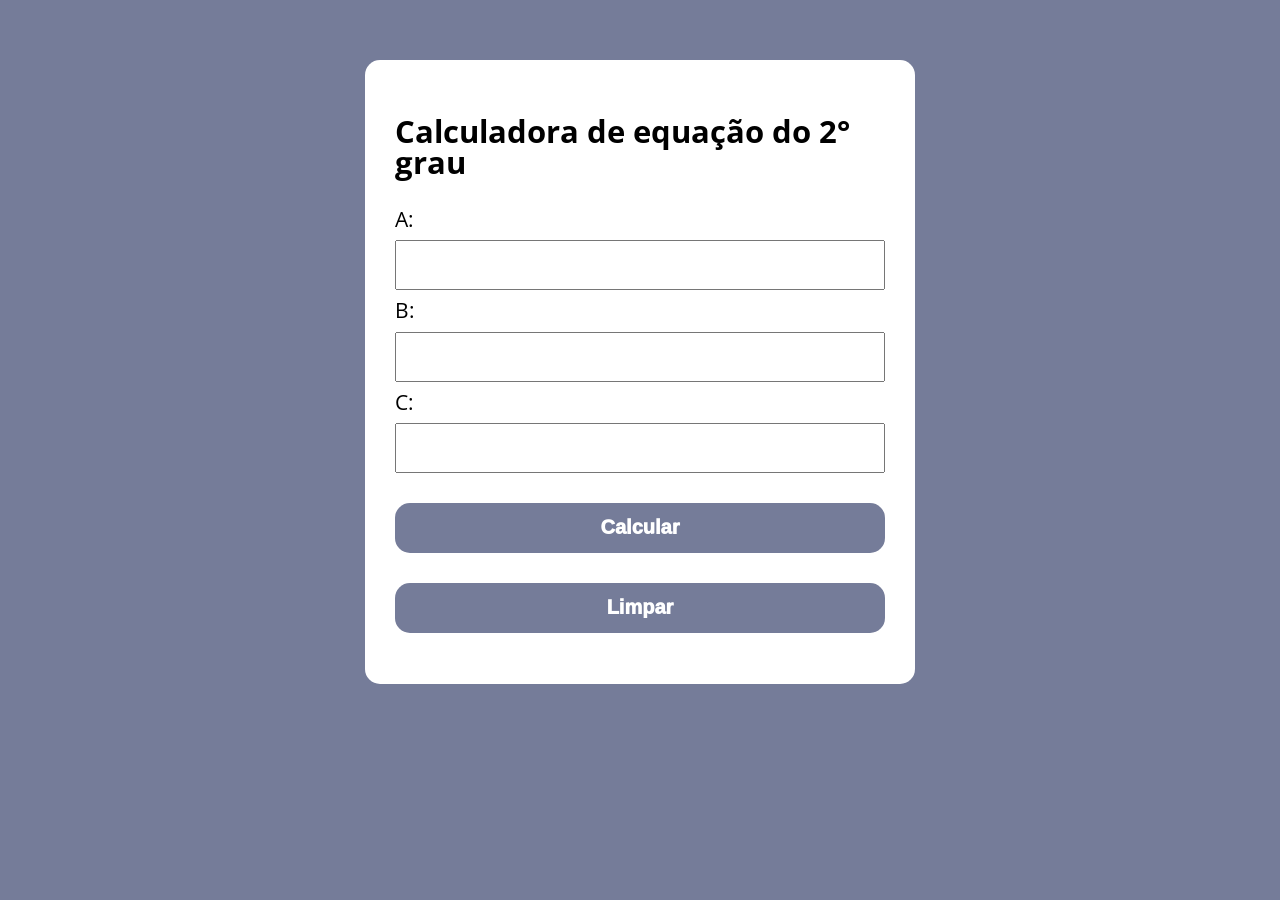
<file: quadratic-equation-calculator/index.html>
<!DOCTYPE html>
<html lang="pt-BR">

<head>
  <meta charset="UTF-8">
  <meta name="viewport" content="width=device-width, initial-scale=1.0">
  <meta http-equiv="X-UA-Compatible" content="ie=edge">
  <title>Calculadora 2° Grau</title>
  <link rel="stylesheet" href="assets\css\style.css">
  <script src="assets\js\main.js"></script>
</head>

<body>
  <section class="container">
    <h1>Calculadora de equação do 2° grau</h1>
    <form onsubmit="return false;">
      <label for="input-a">A:</label>
      <input type="text" id="input-a" />
      <label for="input-b">B:</label>
      <input type="text" id="input-b" />
      <label for="input-c">C:</label>
      <input type="text" id="input-c" />
      <div class="botoes">
        <button class="calcular" id="enviar" onclick="calcularRaiz()">Calcular</button>
        <button class="limpar" id="limpar" onclick="limparCampos()">Limpar</button>
      </div>
    </form>
    <p id="resultado"></p>
  </section>
</body>

</html>
</file>
